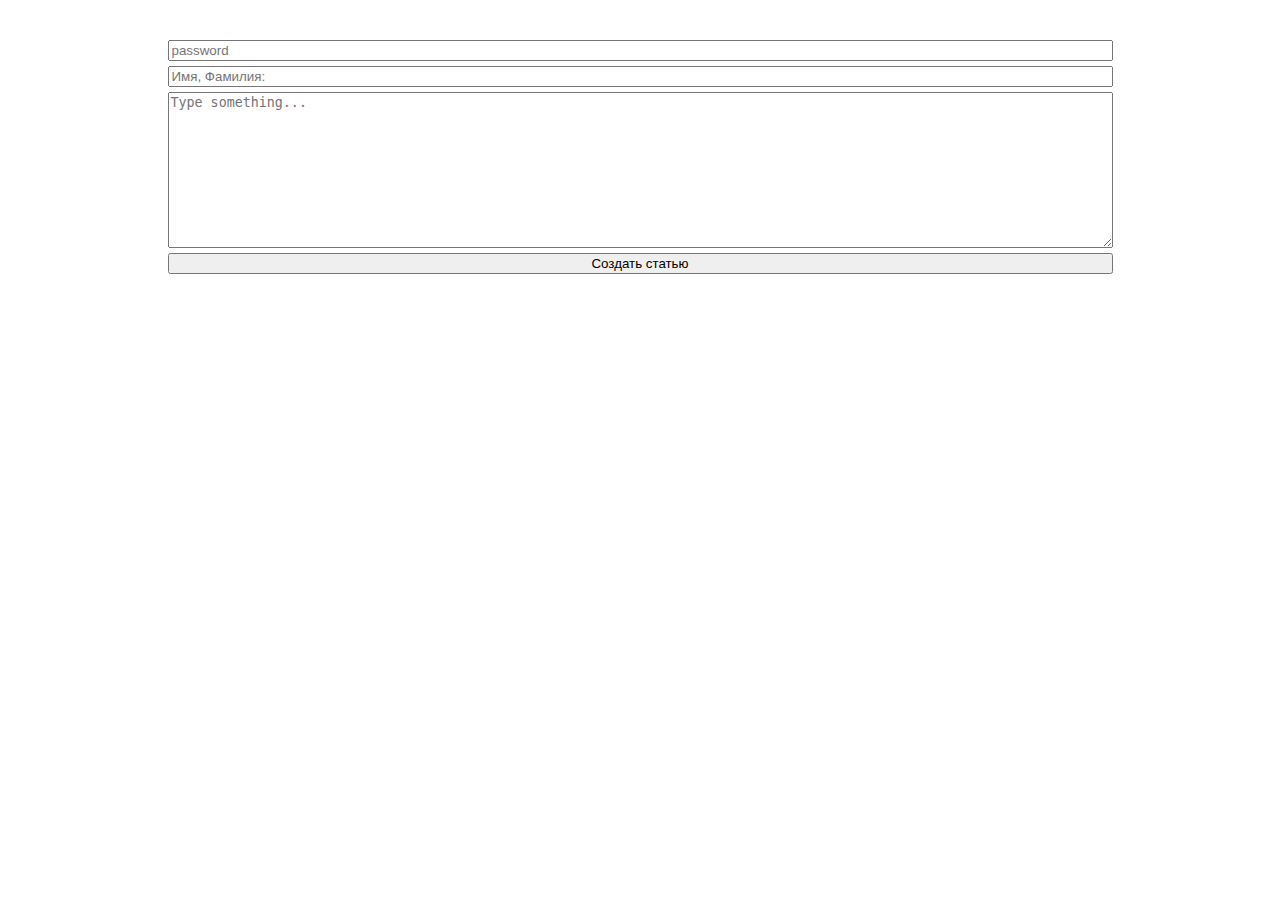
<file: create_article.html>
<!DOCTYPE html>
<html lang="ru">
    <head>
        <meta charset="UTF-8" />
        <meta name="viewport" content="width=device-width, initial-scale=1.0" />
        <title>Document</title>
        <link rel="stylesheet" href="css/style_new_article.css" />
    </head>
    <body>
        <div class="create_artice">
            <div class="container">
                <form action="create_article.php" method="post">
                    <input type="password" name="password" placeholder="password" />
                    <input type="text" name="author" placeholder="Имя, Фамилия:" />
                    <textarea name="testArea" id="textArea" cols="30" rows="10" placeholder="Type something..."></textarea>
                    <input type="submit" value="Создать статью" />
                </form>
            </div>
        </div>
    </body>
</html>
</file>
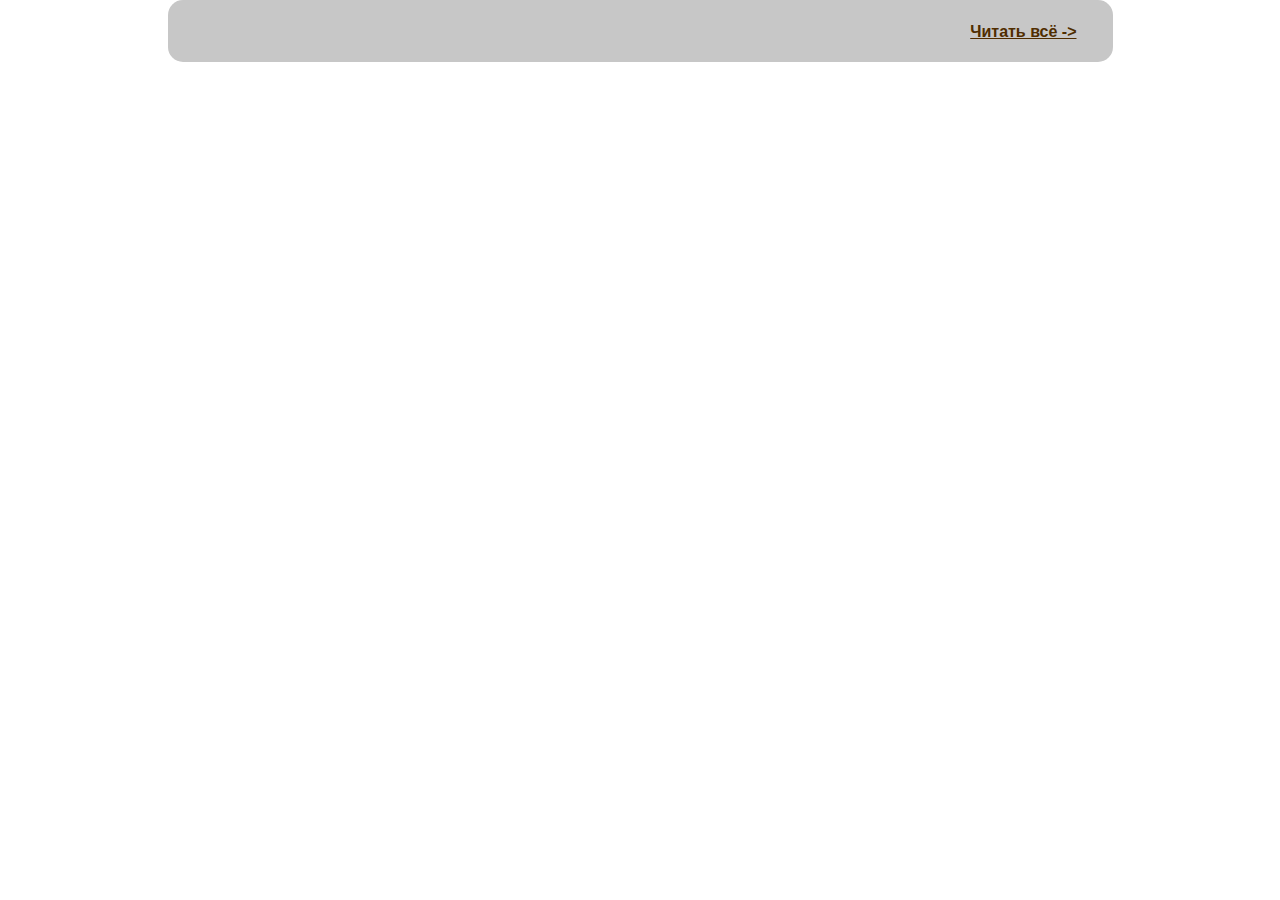
<file: test.html>
<!DOCTYPE html>
<html lang="ru">
    <head>
        <meta charset="UTF-8" />
        <meta name="viewport" content="width=device-width, initial-scale=1.0" />
        <title>Document</title>
        <link rel="stylesheet" href="css/style.css" />
    </head>
    <body>
        <div class="container">
            <div class="article">
                <span class="article-time"></span>
                <span class="article-author"></span>
                <p class="article-text"></p>
                <form action="article.php" method="POST">
                    <input type="hidden" value="1" name="number" />
                    <input type="submit" class="article-link" value="Читать всё ->" />
                </form>
            </div>
        </div>
    </body>
</html>

<!-- <!DOCTYPE html>
<html lang="ru">
    <head>
        <meta charset="UTF-8" />
        <meta name="viewport" content="width=device-width, initial-scale=1.0" />
        <title>NEWS</title>
        <link rel="stylesheet" href="css/style.css" />
    </head>
    <body>
        <header class="header">
            <h1 class="logo">OUR_SITE</h1>
            <nav class="navigation">
                <a href="articles.php" class="navigation-link">Смотреть все статьи</a>
                <a href="create_article.html" class="navigation-link">Для редактора</a>
            </nav>
        </header>
        <div class="articles">
            <div class="container">
                <div class="article">
                    <span class="article-author">Семён</span>
                    <p class="article-text">
                        Lorem ipsum dolor sit amet consectetur, adipisicing elit. Amet, impedit dolores atque laborum similique aut magnam pariatur porro,
                        quidem provident molestias nisi iusto velit? Ipsam tempore minima fuga adipisci officia? Lorem ipsum dolor sit amet consectetur,
                        adipisicing elit. Amet, impedit dolores atque laborum similique aut magnam pariatur porro, quidem provident molestias nisi iusto velit?
                        Ipsam tempore minima fuga adipisci officia? Lorem ipsum dolor sit amet consectetur, adipisicing elit. Amet, impedit dolores atque
                        laborum similique aut magnam pariatur porro, quidem provident molestias nisi iusto velit? Ipsam tempore minima fuga adipisci officia?
                        Lorem ipsum dolor sit amet consectetur, adipisicing elit. Amet, impedit dolores atque laborum similique aut magnam pariatur porro,
                        quidem provident molestias nisi iusto velit? Ipsam tempore minima fuga adipisci officia? Lorem ipsum dolor sit amet consectetur,
                        adipisicing elit. Amet, impedit dolores atque laborum similique aut magnam pariatur porro, quidem provident molestias nisi iusto velit?
                        Ipsam tempore minima fuga adipisci officia?
                    </p>
                </div>
            </div>
        </div>
    </body>
</html> -->

<!-- <!DOCTYPE html>
<html lang="ru">
<head>
    <meta charset="UTF-8">
    <meta name="viewport" content="width=device-width, initial-scale=1.0">
    <title>Document</title>
</head>
<body>
    <form action="" method="post">
        <input type="radio" name="file" id="">
        <input type="submit" value="submit">
    </form>
</body>
</html> -->
</file>
<file: css/style_new_article.css>
@import "style.css";
.create_artice {
    margin-top: 40px;
}
form {
    display: flex;
    flex-direction: column;
}
input {
    margin-bottom: 5px;
}
textarea {
    margin-bottom: 5px;
}
</file>
<file: css/style.css>
body {
    margin: 0;
    padding: 0;
}
.header {
    display: flex;
    justify-content: space-between;
    align-items: center;
    padding: 10px 20px;
    background-color: #343434;
}
.logo {
    font-size: 30px;
    margin-top: 20px;
    margin-bottom: 20px;
    text-decoration: none;
    color: #fff;
    font-weight: 900;
}
.navigation-link {
    text-decoration: none;
    color: aqua;
    font-size: 20px;
    margin-left: 20px;
}
.articles {
    margin-top: 40px;
}
.container {
    max-width: 945px;
    margin: auto;
}
.article {
    position: relative;
    background-color: #c7c7c7;
    padding: 20px;
    border-radius: 15px;
    margin-bottom: 20px;
    max-height: 300px;
    overflow: hidden;
}
.article.disable {
    display: none;
}
.article-time {
    display: block;
    margin-bottom: 10px;
    color: rgb(80, 80, 80);
}
.article-author {
    color: rgb(80, 80, 80);
    font-size: 18px;
    border-bottom: 1px solid rgb(80, 80, 80);
}
.article-text {
    font-size: 22px;
}
.article-link {
    font-size: 16px;
    font-weight: bold;
    color: rgb(80, 45, 0);
    position: absolute;
    right: 30px;
    bottom: 20px;
    background: none;
    border: none;
    text-decoration: underline;
}
.article-link:focus {
    outline: none;
}
</file>
